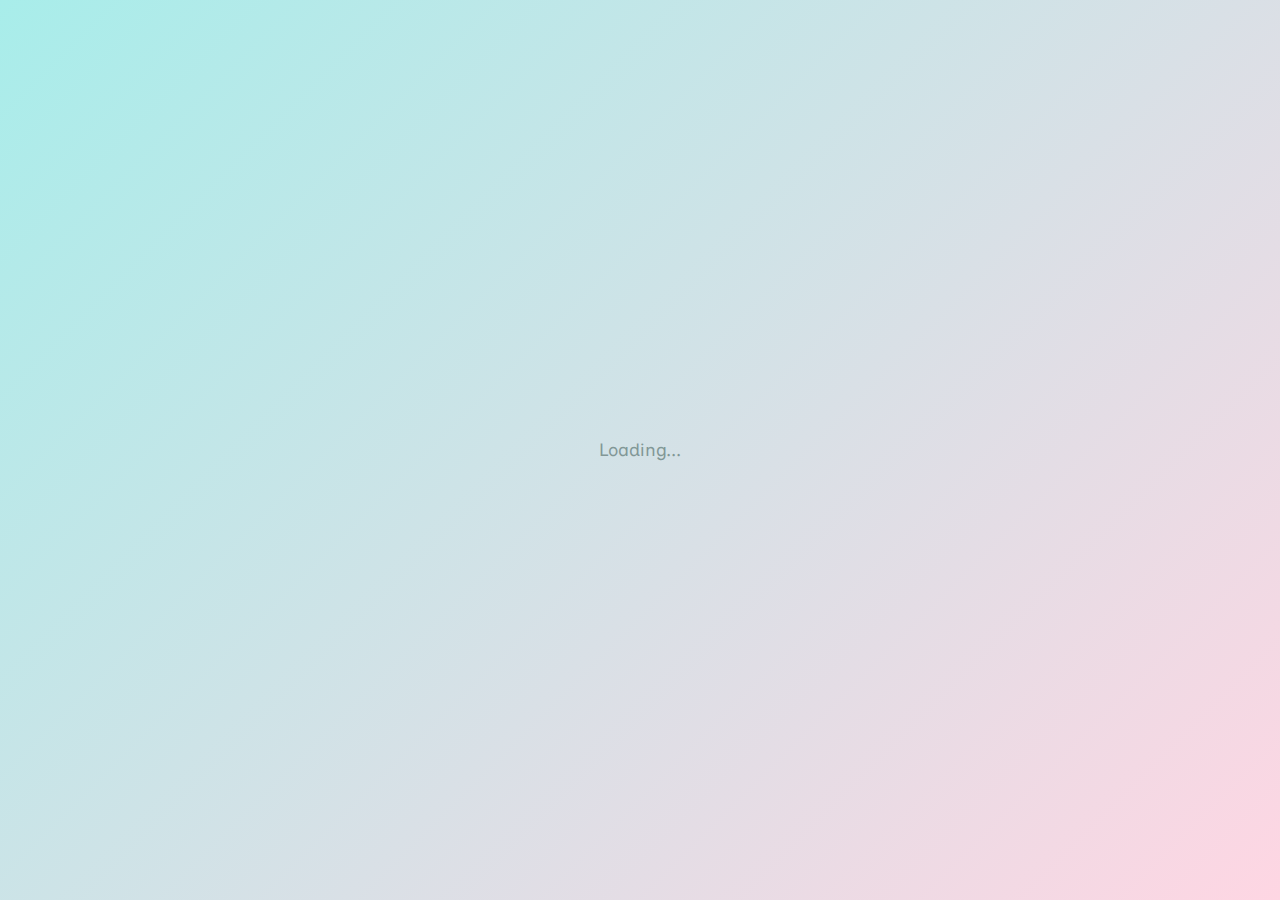
<file: oxidized/frontend/index.html>
<!DOCTYPE html>
<html lang="en">
<head>
    <meta charset="UTF-8">
    <meta name="viewport" content="width=device-width, initial-scale=1.0">
    <title>Aeromessage</title>
    <link rel="stylesheet" href="reset.css">
    <link rel="stylesheet" href="aqua.css">
    <link rel="stylesheet" href="layout.css">
    <style>
        .loading {
            display: flex;
            align-items: center;
            justify-content: center;
            height: 100vh;
            font-size: 18px;
            color: var(--c-gray);
        }
    </style>
</head>
<body>
    <div id="app" class="loading">Loading...</div>

    <script>
        const { invoke } = window.__TAURI__.core;

        let conversations = [];
        let appState = { drafts: {}, committed: {}, later: [], ignored: [] };
        let appVersion = 'v0.1.0';
        let privacyMode = false;
        
        // Load version from file
        fetch('version.txt')
            .then(r => r.text())
            .then(v => { appVersion = 'v' + v.trim(); })
            .catch(() => {});

        async function init() {
            try {
                // Load contacts first (async, non-blocking for UI)
                invoke('load_contacts').then(count => {
                    console.log('Loaded contacts:', count);
                    // Re-fetch conversations with resolved names
                    invoke('get_conversations').then(convs => {
                        conversations = convs;
                        render();
                        layoutMasonry();
                    });
                }).catch(err => {
                    console.warn('Failed to load contacts:', err);
                });

                console.log('Invoking get_conversations...');
                conversations = await invoke('get_conversations');
                console.log('Got conversations:', conversations.length);
                appState = await invoke('get_state');
                console.log('Got state:', appState);
                render();
                // Run layout after render, and again after a short delay for images
                layoutMasonry();
                setTimeout(layoutMasonry, 100);
            } catch (e) {
                console.error('Init error:', e);
                const isPermissionError = e.toString().includes('Permission denied');
                if (isPermissionError) {
                    document.getElementById('app').innerHTML = `
                        <div class="onboarding">
                            <div class="onboarding-card">
                                <img src="icon.png" alt="Aeromessage" class="onboarding-icon">
                                <h1>Welcome to Aeromessage</h1>
                                <p class="onboarding-subtitle">Batch-reply to iMessages, beautifully.</p>
                                
                                <div class="onboarding-step">
                                    <div class="step-number">1</div>
                                    <div class="step-content">
                                        <h3>Grant Full Disk Access</h3>
                                        <p>Aeromessage needs permission to read your message history.</p>
                                    </div>
                                </div>
                                
                                <button onclick="openFullDiskAccess()" class="onboarding-btn">Open System Settings</button>
                                
                                <div class="onboarding-instructions">
                                    <p>In System Settings:</p>
                                    <ol>
                                        <li>Click <strong>Full Disk Access</strong></li>
                                        <li>Click the <strong>+</strong> button</li>
                                        <li>Find and add <strong>Aeromessage</strong></li>
                                        <li>Restart this app</li>
                                    </ol>
                                </div>
                            </div>
                        </div>
                    `;
                } else {
                    document.getElementById('app').innerHTML = `
                        <div class="empty-state">
                            <h2>Error</h2>
                            <p>${e}</p>
                        </div>
                    `;
                }
            }
        }

        function render() {
            const laterSet = new Set(appState.later);
            const ignoredSet = new Set(appState.ignored);
            const total = conversations.length;
            const remaining = conversations.filter(c => !laterSet.has(c.chat_id)).length;
            const readyCount = Object.keys(appState.committed).length;
            const gridCols = Math.ceil(Math.sqrt(total)) || 1;

            document.getElementById('app').innerHTML = `
                <div class="container">
                    <div class="left-panel">
                        <div class="app-header">
                            <div class="app-logo">
                                <img src="icon.png" alt="Aeromessage" class="app-icon">
                                <div class="app-titles">
                                    <span class="app-name">Aeromessage</span>
                                    <span class="app-tagline">Inbox Crusher</span>
                                </div>
                            </div>
                        </div>

                        <div class="grid-container">
                            <div class="grid" id="grid">
                                ${conversations.map(conv => {
                                    let cls = 'empty';
                                    if (ignoredSet.has(conv.chat_identifier)) cls = 'ignored';
                                    else if (laterSet.has(conv.chat_id)) cls = 'later';
                                    else if (appState.committed[conv.chat_id]) cls = 'committed';
                                    else if (appState.drafts[conv.chat_id]) cls = 'draft';
                                    return `<a class="grid-cell ${cls}" href="#conv-${conv.chat_id}" title="${escapeHtml(conv.resolved_name || conv.display_name || conv.chat_identifier)}"></a>`;
                                }).join('')}
                            </div>
                        </div>

                        <div class="progress-section">
                            <div class="progress-bar-container">
                                <div class="progress-bar" style="width: ${remaining > 0 ? (readyCount / remaining * 100) : 100}%"></div>
                            </div>
                            <div class="progress-text">${readyCount}/${remaining} ready</div>
                        </div>

                        <div class="actions">
                            <button class="btn btn-primary" onclick="sendAll()">Send All</button>
                            <button class="btn btn-secondary" onclick="refresh()">↻</button>
                        </div>

                        <div class="keyboard-hints">
                            <div><kbd>Tab</kbd> Next</div>
                            <div><kbd>Enter</kbd> Commit</div>
                            <div><kbd>⌘</kbd><kbd>Enter</kbd> Send all</div>
                            <div class="version">${appVersion} <span class="privacy-toggle ${privacyMode ? 'active' : ''}" onclick="togglePrivacy()" title="Privacy mode">&#128065;</span></div>
                        </div>
                    </div>

                    <div class="right-panel" id="message-stream-container">
                        ${conversations.length ? `
                            <div class="message-stream" id="message-stream">
                                ${conversations.map(conv => renderConversation(conv, laterSet, ignoredSet)).join('')}
                            </div>
                        ` : `
                            <div class="empty-state">
                                <h2>Inbox Zero!</h2>
                                <p>No unread messages. Nice work!</p>
                            </div>
                        `}
                    </div>
                </div>
            `;

            // Re-run layout after render
            layoutMasonry();
            setTimeout(layoutMasonry, 100);
            
            // Setup parallax scroll
            setupParallax();
            
            // Load images asynchronously
            loadImages();
        }

        // 2-column masonry layout
        function layoutMasonry() {
            const container = document.getElementById('message-stream');
            if (!container) return;

            const cards = Array.from(container.querySelectorAll('.conversation'));
            if (cards.length === 0) return;

            const gap = 10;
            const containerWidth = container.clientWidth;
            if (containerWidth === 0) return; // Not ready yet
            
            const columnWidth = Math.floor((containerWidth - gap) / 2);
            const columnHeights = [0, 0];

            cards.forEach(card => {
                // Find shortest column
                const col = columnHeights[0] <= columnHeights[1] ? 0 : 1;
                const x = col * (columnWidth + gap);
                const y = columnHeights[col];

                card.style.position = 'absolute';
                card.style.left = x + 'px';
                card.style.top = y + 'px';
                card.style.width = columnWidth + 'px';

                columnHeights[col] += card.offsetHeight + gap;
            });

            // Set container height
            container.style.height = Math.max(...columnHeights) + 'px';
        }

        function renderConversation(conv, laterSet, ignoredSet) {
            const isLater = laterSet.has(conv.chat_id);
            const isIgnored = ignoredSet.has(conv.chat_identifier);
            const state = appState.committed[conv.chat_id] ? 'committed' : (appState.drafts[conv.chat_id] ? 'draft' : '');
            const text = appState.committed[conv.chat_id] || appState.drafts[conv.chat_id] || '';
            const name = conv.display_name || conv.resolved_name || conv.chat_identifier;

            if (isIgnored) {
                // Collapsed view for ignored conversations
                return `
                    <div class="conversation ignored" id="conv-${conv.chat_id}">
                        <div class="conversation-collapsed">
                            <div class="conversation-title">
                                <span class="conversation-name">${escapeHtml(name)}</span>
                                ${conv.style === 43 ? '<span class="group-badge">Group</span>' : ''}
                                <span class="unread-badge">${conv.unread_count}</span>
                            </div>
                            <div class="conversation-actions">
                                <a class="btn-open" href="${conv.style === 43 ? `imessage://?groupID=${conv.chat_identifier}` : `imessage://${conv.chat_identifier}`}">Open ↗</a>
                                <button class="btn-read" onclick="markRead('${conv.chat_identifier}', ${conv.chat_id})">Read</button>
                                <button class="btn-later" onclick="toggleLater(${conv.chat_id}, '${conv.chat_identifier}')">Later</button>
                                <button class="btn-ignore active" onclick="toggleIgnore('${conv.chat_identifier}', ${conv.chat_id})">Ignore</button>
                            </div>
                        </div>
                    </div>
                `;
            }

            return `
                <div class="conversation ${isLater ? 'later' : ''}" id="conv-${conv.chat_id}">
                    <div class="conversation-header">
                        <div class="conversation-title">
                            <span class="conversation-name">${escapeHtml(name)}</span>
                            ${conv.style === 43 ? '<span class="group-badge">Group</span>' : ''}
                        </div>
                        <div class="conversation-meta">
                            <span class="unread-badge">${conv.unread_count}</span>
                            <a class="btn-open" href="${conv.style === 43 ? `imessage://?groupID=${conv.chat_identifier}` : `imessage://${conv.chat_identifier}`}">Open ↗</a>
                        </div>
                    </div>

                    <div class="messages">
                        ${conv.messages.slice(-6).map(msg => renderMessage(msg, conv.style === 43)).join('')}
                    </div>

                    <div class="reply-section">
                        <div class="reply-box ${state}">
                            ${state ? `<span class="state-badge ${state}">${state}</span>` : ''}
                            <textarea class="reply-input"
                                      data-chat-id="${conv.chat_id}"
                                      placeholder="Type a reply..."
                                      ${isLater ? 'disabled' : ''}
                                      oninput="handleInput(this)"
                                      onkeydown="handleKeydown(event, this)">${escapeHtml(text)}</textarea>
                        </div>
                        <button class="btn-read" onclick="markRead('${conv.chat_identifier}', ${conv.chat_id})">Read</button>
                        <button class="btn-later ${isLater ? 'active' : ''}" onclick="toggleLater(${conv.chat_id}, '${conv.chat_identifier}')">Later</button>
                        <button class="btn-ignore" onclick="toggleIgnore('${conv.chat_identifier}', ${conv.chat_id})">Ignore</button>
                    </div>
                </div>
            `;
        }

        function renderMessage(msg, isGroup) {
            const hasImages = msg.attachments.some(a => a.mime_type.startsWith('image/'));
            const displayText = msg.text.replace(/\ufffc/g, '').trim();
            const isImageOnly = hasImages && !displayText;

            return `
                <div class="message ${msg.is_from_me ? 'from-me' : 'from-them'} ${isImageOnly ? 'image-only' : ''}">
                    ${isGroup && !msg.is_from_me && msg.sender ? `<div class="message-sender">${escapeHtml(msg.sender)}</div>` : ''}
                    ${displayText ? linkify(displayText) : ''}
                    ${hasImages ? `
                        <div class="message-images">
                            ${msg.attachments.filter(a => a.mime_type.startsWith('image/')).map(a => {
                                const path = a.filename.startsWith('~/Library/Messages/Attachments/') 
                                    ? a.filename.slice('~/Library/Messages/Attachments/'.length)
                                    : '';
                                return path ? `<img data-attachment-path="${escapeHtml(path)}" alt="${escapeHtml(a.transfer_name)}" loading="lazy">` : '';
                            }).join('')}
                        </div>
                    ` : ''}
                    ${msg.reactions.length ? `<span class="reactions">${[...new Set(msg.reactions.map(r => r.emoji))].join('')}</span>` : ''}
                </div>
            `;
        }

        async function loadImages() {
            const images = document.querySelectorAll('img[data-attachment-path]');
            for (const img of images) {
                const path = img.dataset.attachmentPath;
                if (!path || img.src) continue;
                try {
                    const data = await invoke('get_attachment', { path });
                    const blob = new Blob([new Uint8Array(data)], { type: 'image/jpeg' });
                    img.src = URL.createObjectURL(blob);
                    img.onload = () => layoutMasonry();
                } catch (e) {
                    console.warn('Failed to load image:', path, e);
                    img.style.display = 'none';
                }
            }
        }

        function escapeHtml(str) {
            if (!str) return '';
            return str.replace(/&/g, '&amp;').replace(/</g, '&lt;').replace(/>/g, '&gt;').replace(/"/g, '&quot;');
        }

        function linkify(text) {
            const urlPattern = /(https?:\/\/[^\s<>"']+)/g;
            return escapeHtml(text).replace(urlPattern, (url) => {
                // Trim long URLs for display
                let display = url;
                try {
                    const parsed = new URL(url);
                    display = parsed.hostname + (parsed.pathname.length > 20 ? parsed.pathname.slice(0, 20) + '...' : parsed.pathname);
                } catch (e) {
                    if (url.length > 40) display = url.slice(0, 40) + '...';
                }
                return `<a href="${url}" target="_blank" onclick="openExternal(event, '${url}')">${display}</a>`;
            });
        }

        async function openExternal(event, url) {
            event.preventDefault();
            try {
                // Use Rust command to open URL
                await invoke('open_url', { url });
            } catch (e) {
                console.error('Failed to open URL:', e);
                // Fallback: try opening in webview
                window.open(url, '_blank');
            }
        }

        async function handleInput(textarea) {
            const chatId = parseInt(textarea.dataset.chatId);
            const text = textarea.value.trim();

            // Only grow if content overflows, reset to 1 line if empty
            const oldHeight = textarea.offsetHeight;
            if (!text) {
                textarea.style.height = '';
            } else {
                textarea.style.height = 'auto';
                const newHeight = Math.min(textarea.scrollHeight, 100);
                // Only grow, don't shrink below single line (27px from CSS)
                if (newHeight > 27) {
                    textarea.style.height = newHeight + 'px';
                } else {
                    textarea.style.height = '';
                }
            }
            
            // Re-layout if height changed
            if (textarea.offsetHeight !== oldHeight) {
                layoutMasonry();
            }

            delete appState.committed[chatId];
            if (text) appState.drafts[chatId] = text;
            else delete appState.drafts[chatId];

            updateInputState(textarea, text ? 'draft' : '');
            await invoke('save_draft', { chatId, text });
        }

        async function handleKeydown(event, textarea) {
            const chatId = parseInt(textarea.dataset.chatId);

            if (event.key === 'Enter' && !event.shiftKey && !event.metaKey) {
                event.preventDefault();
                const text = textarea.value.trim();
                if (text) {
                    appState.committed[chatId] = text;
                    delete appState.drafts[chatId];
                    updateInputState(textarea, 'committed');
                    await invoke('commit_message', { chatId, text });
                }
            }

            if (event.key === 'Enter' && event.metaKey) {
                event.preventDefault();
                await sendAll();
            }

            if (event.key === 'Tab') {
                event.preventDefault();
                focusNextInput(chatId, event.shiftKey);
            }
        }

        function focusNextInput(currentChatId, reverse = false) {
            const inputs = Array.from(document.querySelectorAll('.reply-input:not([disabled])'));
            const currentIdx = inputs.findIndex(el => parseInt(el.dataset.chatId) === currentChatId);
            if (currentIdx === -1) return;

            const nextIdx = reverse 
                ? (currentIdx - 1 + inputs.length) % inputs.length
                : (currentIdx + 1) % inputs.length;
            
            const nextInput = inputs[nextIdx];
            if (nextInput) {
                const convId = nextInput.dataset.chatId;
                location.hash = `conv-${convId}`;
                setTimeout(() => nextInput.focus(), 50);
            }
        }

        function updateInputState(textarea, state) {
            const box = textarea.parentElement;
            box.classList.remove('draft', 'committed');
            if (state) box.classList.add(state);

            let badge = box.querySelector('.state-badge');
            if (state) {
                if (!badge) {
                    badge = document.createElement('span');
                    badge.className = 'state-badge';
                    box.insertBefore(badge, textarea);
                }
                badge.className = `state-badge ${state}`;
                badge.textContent = state;
            } else if (badge) {
                badge.remove();
            }

            updateGrid();
            updateProgress();
        }

        function updateGrid() {
            const laterSet = new Set(appState.later);
            const ignoredSet = new Set(appState.ignored);
            
            conversations.forEach(conv => {
                const cell = document.querySelector(`.grid-cell[href="#conv-${conv.chat_id}"]`);
                if (!cell) return;
                
                cell.classList.remove('empty', 'draft', 'committed', 'later', 'ignored');
                if (ignoredSet.has(conv.chat_identifier)) cell.classList.add('ignored');
                else if (laterSet.has(conv.chat_id)) cell.classList.add('later');
                else if (appState.committed[conv.chat_id]) cell.classList.add('committed');
                else if (appState.drafts[conv.chat_id]) cell.classList.add('draft');
                else cell.classList.add('empty');
            });
        }

        function updateProgress() {
            const laterSet = new Set(appState.later);
            const remaining = conversations.filter(c => !laterSet.has(c.chat_id)).length;
            const readyCount = Object.keys(appState.committed).length;
            const pct = remaining > 0 ? (readyCount / remaining * 100) : 100;
            
            const bar = document.querySelector('.progress-bar');
            const text = document.querySelector('.progress-text');
            if (bar) bar.style.width = pct + '%';
            if (text) text.textContent = `${readyCount}/${remaining} ready`;
        }

        async function toggleLater(chatId, chatIdentifier) {
            // If ignored, un-ignore first
            if (appState.ignored.includes(chatIdentifier)) {
                await invoke('toggle_ignore', { chatIdentifier });
                appState.ignored = appState.ignored.filter(id => id !== chatIdentifier);
            }
            
            const isLater = await invoke('toggle_later', { chatId });
            if (isLater) {
                appState.later.push(chatId);
                delete appState.drafts[chatId];
                delete appState.committed[chatId];
            } else {
                appState.later = appState.later.filter(id => id !== chatId);
            }
            
            // Update just this conversation card instead of full re-render
            const conv = conversations.find(c => c.chat_id === chatId);
            if (conv) {
                const laterSet = new Set(appState.later);
                const ignoredSet = new Set(appState.ignored);
                const oldCard = document.getElementById(`conv-${chatId}`);
                if (oldCard) {
                    const newHtml = renderConversation(conv, laterSet, ignoredSet);
                    oldCard.outerHTML = newHtml;
                    layoutMasonry();
                }
            }
            updateGrid();
            updateProgress();
        }

        async function toggleIgnore(chatIdentifier, chatId) {
            // If later, un-later first
            if (appState.later.includes(chatId)) {
                await invoke('toggle_later', { chatId });
                appState.later = appState.later.filter(id => id !== chatId);
            }
            
            const isIgnored = await invoke('toggle_ignore', { chatIdentifier });
            if (isIgnored) {
                appState.ignored.push(chatIdentifier);
                delete appState.drafts[chatId];
                delete appState.committed[chatId];
            } else {
                appState.ignored = appState.ignored.filter(id => id !== chatIdentifier);
            }
            
            // Update just this conversation card instead of full re-render
            const conv = conversations.find(c => c.chat_id === chatId);
            if (conv) {
                const laterSet = new Set(appState.later);
                const ignoredSet = new Set(appState.ignored);
                const oldCard = document.getElementById(`conv-${chatId}`);
                if (oldCard) {
                    const newHtml = renderConversation(conv, laterSet, ignoredSet);
                    oldCard.outerHTML = newHtml;
                    layoutMasonry();
                }
            }
            updateGrid();
            updateProgress();
        }

        async function markRead(chatIdentifier, chatId) {
            try {
                await invoke('mark_read', { chatIdentifier });
                // Remove from local state
                delete appState.drafts[chatId];
                delete appState.committed[chatId];
                appState.later = appState.later.filter(id => id !== chatId);
                appState.ignored = appState.ignored.filter(id => id !== chatIdentifier);
                // Remove conversation from list
                conversations = conversations.filter(c => c.chat_id !== chatId);
                render();
                layoutMasonry();
            } catch (e) {
                console.error('Failed to mark as read:', e);
            }
        }

        async function sendAll() {
            const results = await invoke('send_all');
            if (results.length > 0) {
                const success = results.filter(r => r.success).length;
                alert(`Sent ${success}/${results.length} messages`);
            }
            await refresh();
        }

        async function refresh() {
            await init();
        }

        document.addEventListener('keydown', (e) => {
            if (e.key === 'Enter' && e.metaKey) {
                e.preventDefault();
                sendAll();
            }
        });

        // Re-layout on resize
        window.addEventListener('resize', layoutMasonry);

        // Parallax background effect
        function setupParallax() {
            const container = document.getElementById('message-stream-container');
            if (!container) return;
            container.addEventListener('scroll', () => {
                const maxScroll = container.scrollHeight - container.clientHeight;
                if (maxScroll > 0) {
                    const scrollPercent = container.scrollTop / maxScroll;
                    const offset = scrollPercent * 10; // 10vh of movement
                    document.documentElement.style.setProperty('--parallax-offset', `-${offset}vh`);
                }
            });
        }

        async function openFullDiskAccess() {
            await invoke('open_full_disk_access');
        }

        function togglePrivacy() {
            privacyMode = !privacyMode;
            document.body.classList.toggle('privacy-mode', privacyMode);
            // Update toggle button state
            const toggle = document.querySelector('.privacy-toggle');
            if (toggle) toggle.classList.toggle('active', privacyMode);
        }

        init();
    </script>
</body>
</html>
</file>
<file: oxidized/frontend/aqua.css>
/*
 * Aqua.css - Frutiger Aero Classless Stylesheet
 * A minimal, classless CSS library inspired by the 2004-2013 aesthetic
 */

/* === Fonts === */
@font-face {
    font-family: 'Inclusive Sans';
    font-style: normal;
    font-weight: 400;
    font-display: swap;
    src: url('fonts/InclusiveSans-Regular.ttf') format('truetype');
}

@font-face {
    font-family: 'Inclusive Sans';
    font-style: normal;
    font-weight: 700;
    font-display: swap;
    src: url('fonts/InclusiveSans-Bold.ttf') format('truetype');
}

@font-face {
    font-family: 'Inclusive Sans';
    font-style: italic;
    font-weight: 400;
    font-display: swap;
    src: url('fonts/InclusiveSans-Italic.ttf') format('truetype');
}

@font-face {
    font-family: 'Inclusive Sans';
    font-style: italic;
    font-weight: 700;
    font-display: swap;
    src: url('fonts/InclusiveSans-BoldItalic.ttf') format('truetype');
}

@font-face {
    font-family: 'Hedvig Letters Serif';
    font-style: normal;
    font-weight: 400;
    font-display: swap;
    src: url('fonts/HedvigLettersSerif.ttf') format('truetype');
}

@font-face {
    font-family: 'Flow Rounded';
    font-style: normal;
    font-weight: 400;
    font-display: swap;
    src: url('fonts/FlowRounded-Regular.ttf') format('truetype');
}

:root {
    /* === Font Families === */
    --font-sans: 'Inclusive Sans', -apple-system, BlinkMacSystemFont, "Segoe UI", Roboto, sans-serif;
    --font-serif: 'Hedvig Letters Serif', Georgia, serif;

    /* === Type Scale (Sans) === */
    --text-xs: 10px;
    --text-sm: 11px;
    --text-base: 13px;
    --text-md: 14px;

    /* === Type Scale (Serif) - slightly larger for optical balance === */
    --text-serif-sm: 12px;
    --text-serif-base: 14px;
    --text-serif-md: 16px;
    --text-serif-lg: 20px;
    --text-serif-xl: 28px;

    /* === Primitives === */
    
    /* Neutrals */
    --c-white: #ffffff;
    --c-offwhite: #f5f5f5;
    --c-silver: #c7cfcc;
    --c-gray: #819796;
    --c-gray-warm: #577277;
    --c-dark: #172038;
    --c-navy: #253a5e;

    /* Blues */
    --c-blue: #4f8fba;
    --c-blue-light: #73bed3;
    --c-blue-dark: #3c5e8b;
    --c-blue-bright: #29adff;

    /* Traffic lights */
    --c-green: #00d74e;
    --c-green-light: #0ced6a;
    --c-green-dark: #008f17;
    --c-amber: #ffbd2c;
    --c-amber-light: #ffcf45;
    --c-amber-dark: #d37800;
    --c-red: #ff5a5b;
    --c-red-light: #ff8680;
    --c-red-dark: #c62a34;

    /* Atmosphere */
    --c-cyan: #a8edea;
    --c-cyan-light: #d7f0ef;
    --c-cyan-dark: #39dcd5;
    --c-pink: #fed6e3;
    --c-pink-light: #f9eff2;
    --c-pink-dark: #f07da2;

    /* Button grays */
    --c-btn-light: #e8e8e8;
    --c-btn-mid: #e0e0e0;
    --c-btn-dark: #d8d8d8;

    /* Derived button colors */
    --c-btn-blue: #007df7;
    --c-btn-blue-hover: #2195fe;
    --c-btn-edge: #012658;
    --c-btn-active: #11315f;
    --c-white-ice: #effdfc;
    --c-glow-cyan: #77e2dc;
    --c-ocean: #0096af;
    --c-caustic: #94e5e0;

    /* === Alpha Scale === */
    
    /* White alphas */
    --alpha-white-95: rgba(255, 255, 255, 0.95);
    --alpha-white-90: rgba(255, 255, 255, 0.90);
    --alpha-white-75: rgba(255, 255, 255, 0.75);
    --alpha-white-50: rgba(255, 255, 255, 0.50);
    --alpha-white-25: rgba(255, 255, 255, 0.25);
    --alpha-white-20: rgba(255, 255, 255, 0.20);
    --alpha-white-10: rgba(255, 255, 255, 0.10);

    /* Black alphas */
    --alpha-black-50: rgba(0, 0, 0, 0.50);
    --alpha-black-25: rgba(0, 0, 0, 0.25);
    --alpha-black-10: rgba(0, 0, 0, 0.10);
    --alpha-black-05: rgba(0, 0, 0, 0.05);

    /* Colored alphas */
    --alpha-blue-10: rgba(79, 143, 186, 0.10);
    --alpha-red-10: rgba(255, 90, 91, 0.10);
    --alpha-btn-blue-60: rgba(0, 125, 247, 0.6);
    --alpha-btn-blue-25: rgba(0, 125, 247, 0.25);
    --alpha-glow-50: rgba(119, 226, 220, 0.5);
    --alpha-glow-15: rgba(119, 226, 220, 0.15);
    --alpha-ocean-20: rgba(0, 150, 175, 0.2);
    --alpha-caustic-50: rgba(148, 229, 224, 0.5);
    --alpha-dark-70: rgba(23, 32, 56, 0.7);
    --alpha-navy-40: rgba(37, 58, 94, 0.4);
    --alpha-navy-25: rgba(37, 58, 94, 0.25);

    /* === Gradients === */
    --grad-bg: linear-gradient(135deg, var(--c-cyan) 0%, var(--c-pink) 100%);
    --grad-header: linear-gradient(to bottom, var(--c-white), var(--c-offwhite));
    --grad-shine: radial-gradient(75% 50% at 50% 0%, var(--c-white-ice), transparent);
    --grad-glow: radial-gradient(75% 35% at 50% 80%, var(--c-glow-cyan), transparent);
    --grad-caustic:
        linear-gradient(to bottom, rgba(0, 0, 20, 0.5) 0%, transparent 50%),
        radial-gradient(70% 70% at 50% 110%, var(--c-ocean) 10%, transparent 60%),
        radial-gradient(40% 30% at 50% 95%, var(--c-caustic) 0%, transparent 50%);

    /* === Shadows === */
    --shadow-panel: 0 4px 20px var(--alpha-black-10);
    --shadow-card: 0 2px 8px var(--alpha-black-05);
    --shadow-input-inset:
        inset 0 2px 4px var(--alpha-black-10),
        inset 0 1px 2px var(--alpha-black-05),
        inset 0 -2px 3px var(--alpha-white-75),
        0 1px 2px var(--c-white);
    --shadow-input-focus:
        inset 0 2px 4px var(--alpha-black-10),
        inset 0 1px 2px var(--alpha-black-05),
        inset 0 -2px 3px var(--alpha-white-75),
        0 1px 2px var(--c-white),
        0 0 0 3px var(--alpha-btn-blue-25);

    /* === Layout === */
    --radius: 10px;
    --radius-pill: 50px;
    --gap: 8px;
}

*, *::before, *::after {
    box-sizing: border-box;
}

/* === Body === */
body {
    font: 400 var(--text-base)/1.6 var(--font-sans);
    color: var(--c-dark);
    background: var(--grad-bg);
    min-height: 100vh;
}

/* === Typography === */
h1, h2, h3, h4, h5, h6 {
    font-weight: 600;
    line-height: 1.3;
    color: var(--c-dark);
    margin-bottom: 0.5em;
}

h1 { font-size: 2rem; }
h2 { font-size: 1.5rem; }
h3 { font-size: 1.25rem; }
h4 { font-size: 1.1rem; }
h5 { font-size: 1rem; }
h6 { font-size: 0.9rem; color: var(--c-gray-warm); }

p {
    margin-bottom: 1em;
    color: var(--c-dark);
}

small {
    font-size: 0.85em;
    color: var(--c-gray-warm);
}

strong, b {
    font-weight: 600;
}

em, i {
    font-style: italic;
}

/* === Links === */
a {
    color: var(--c-blue);
    text-decoration: underline;
    text-decoration-color: var(--alpha-blue-10);
    text-underline-offset: 2px;
    transition: color 0.15s ease-out, text-decoration-color 0.15s ease-out;
}

a:hover {
    color: var(--c-blue-dark);
    text-decoration-color: var(--c-blue);
}

a:active {
    color: var(--c-navy);
}

/* === Code === */
code, kbd, samp {
    font-family: Menlo, Consolas, "Liberation Mono", monospace;
    font-size: 0.9em;
    background: var(--alpha-white-75);
    padding: 0.15em 0.4em;
    border-radius: 4px;
    border: 1px solid var(--alpha-black-05);
}

pre {
    font-family: Menlo, Consolas, "Liberation Mono", monospace;
    font-size: 0.9em;
    background: var(--alpha-white-75);
    padding: 1em;
    border-radius: var(--radius);
    border: 1px solid var(--alpha-black-05);
    overflow-x: auto;
    margin-bottom: 1em;
}

pre code {
    background: none;
    padding: 0;
    border: none;
    border-radius: 0;
}

kbd {
    background: var(--c-btn-mid);
    border-bottom: 2px solid var(--c-btn-dark);
    box-shadow: 0 1px 2px var(--alpha-black-10);
}

/* === Blockquote === */
blockquote {
    border-left: 4px solid var(--c-blue-light);
    padding-left: 1em;
    margin: 1em 0;
    color: var(--c-gray-warm);
    font-style: italic;
}

/* === Lists === */
ul, ol {
    margin: 1em 0;
    padding-left: 1.5em;
}

ul { list-style-type: disc; }
ol { list-style-type: decimal; }

li {
    margin-bottom: 0.5em;
}

li::marker {
    color: var(--c-blue);
}

/* === Horizontal Rule === */
hr {
    border: none;
    height: 1px;
    background: linear-gradient(90deg, transparent, var(--alpha-black-10), transparent);
    margin: 2em 0;
}

/* === Forms === */
form {
    display: flex;
    flex-direction: column;
    gap: var(--gap);
}

label {
    font-weight: 500;
    font-size: 0.9rem;
    color: var(--c-gray-warm);
    margin-bottom: 0.25em;
}

input[type="text"],
input[type="email"],
input[type="password"],
input[type="search"],
input[type="url"],
input[type="tel"],
input[type="number"],
input[type="date"],
input[type="time"],
input[type="datetime-local"],
select,
textarea {
    font: inherit;
    font-weight: 500;
    font-size: 0.9rem;
    padding: 10px 16px;
    border: 2px solid var(--c-btn-mid);
    border-radius: var(--radius-pill);
    background:
        repeating-linear-gradient(0deg, rgba(0,0,0,0.02) 0px, transparent 1px, transparent 2px),
        var(--c-btn-mid);
    box-shadow: var(--shadow-input-inset);
    color: var(--c-dark);
    text-shadow: 0 1px 1px var(--c-white);
    outline: none;
    transition: background 0.15s ease-out, box-shadow 0.15s ease-out, border-color 0.15s ease-out;
}

textarea {
    border-radius: var(--radius);
    resize: vertical;
    min-height: 100px;
}

select {
    cursor: pointer;
    appearance: none;
    background-image: url("data:image/svg+xml,%3Csvg xmlns='http://www.w3.org/2000/svg' width='12' height='12' viewBox='0 0 12 12'%3E%3Cpath fill='%23577277' d='M6 8L2 4h8z'/%3E%3C/svg%3E");
    background-repeat: no-repeat;
    background-position: right 12px center;
    padding-right: 36px;
}

input::placeholder,
textarea::placeholder {
    color: var(--c-gray);
    text-shadow: 0 1px 1px var(--c-white);
}

input:focus,
textarea:focus,
select:focus {
    background-color: var(--c-offwhite);
    box-shadow: var(--shadow-input-focus);
    border-color: var(--c-blue-light);
}

input:disabled,
textarea:disabled,
select:disabled {
    opacity: 0.5;
    cursor: not-allowed;
}

/* === Buttons === */
button,
input[type="submit"],
input[type="reset"],
input[type="button"] {
    position: relative;
    font: inherit;
    font-weight: 600;
    font-size: 0.9rem;
    color: var(--c-white);
    cursor: pointer;
    padding: 10px 20px;
    border-radius: var(--radius-pill);
    border: 1px solid var(--c-btn-blue);
    border-bottom: 3px solid var(--c-btn-edge);
    background-color: var(--c-btn-blue);
    background-image: var(--grad-shine), var(--grad-glow);
    box-shadow:
        inset 0 -2px 4px 1px var(--alpha-btn-blue-60),
        inset 0 -4px 4px 1px var(--c-glow-cyan),
        inset 0 0 2px 1px var(--alpha-white-20),
        0 2px 1px 0 rgba(0, 125, 247, 0.5);
    text-shadow: 0 2px 3px var(--c-btn-edge);
    transition:
        border-color 0.12s ease-out,
        border-bottom-width 0.08s ease-out,
        transform 0.08s ease-out,
        background-color 0.12s ease-out,
        background-image 0.15s ease-out,
        box-shadow 0.2s ease-out;
}

button::before,
input[type="submit"]::before,
input[type="reset"]::before,
input[type="button"]::before {
    content: "";
    position: absolute;
    top: 2px;
    left: 12px;
    right: 12px;
    height: 40%;
    background: linear-gradient(to bottom, var(--c-white-ice), transparent);
    opacity: 0.75;
    pointer-events: none;
    border-radius: var(--radius-pill);
    transition: opacity 0.15s ease-out;
}

button::after,
input[type="submit"]::after,
input[type="reset"]::after,
input[type="button"]::after {
    content: "";
    position: absolute;
    inset: 0;
    z-index: -1;
    background: var(--alpha-btn-blue-25);
    filter: blur(8px);
    transform: translateY(10px);
    border-radius: var(--radius-pill);
    transition: transform 0.2s ease-out, filter 0.2s ease-out, background 0.25s ease-out;
}

button:hover,
input[type="submit"]:hover,
input[type="reset"]:hover,
input[type="button"]:hover {
    background-color: var(--c-btn-blue-hover);
    box-shadow:
        inset 0 -2px 6px 2px var(--alpha-btn-blue-60),
        inset 0 -6px 8px 2px var(--c-glow-cyan),
        inset 0 0 4px 1px var(--alpha-white-50),
        0 0 24px var(--alpha-glow-50),
        0 6px 20px var(--alpha-navy-25);
}

button:hover::before { opacity: 1; }
button:hover::after { transform: translateY(14px); filter: blur(12px); }

button:active,
input[type="submit"]:active,
input[type="reset"]:active,
input[type="button"]:active {
    border-bottom-width: 2px;
    transform: translateY(1px);
    border-color: var(--c-btn-active);
    background-color: var(--c-btn-active);
    background-image: var(--grad-caustic);
    box-shadow:
        inset 0 6px 15px var(--alpha-dark-70),
        inset 0 -2px 4px var(--alpha-caustic-50),
        inset 0 0 10px var(--alpha-navy-40),
        0 0 8px var(--alpha-glow-15);
}

button:active::before { opacity: 0.3; }
button:active::after { transform: translateY(4px); filter: blur(6px); background: var(--alpha-ocean-20); }

button:disabled,
input[type="submit"]:disabled,
input[type="reset"]:disabled,
input[type="button"]:disabled {
    opacity: 0.5;
    cursor: not-allowed;
    transform: none;
}

/* === Tables === */
table {
    width: 100%;
    border-collapse: collapse;
    margin: 1em 0;
    background: var(--alpha-white-75);
    border-radius: var(--radius);
    overflow: hidden;
    box-shadow: var(--shadow-card);
}

thead {
    background: var(--grad-header);
}

th {
    font-weight: 600;
    text-align: left;
    padding: 12px 16px;
    border-bottom: 1px solid var(--alpha-black-10);
    color: var(--c-dark);
}

td {
    padding: 10px 16px;
    border-bottom: 1px solid var(--alpha-black-05);
}

tr:last-child td {
    border-bottom: none;
}

tr:hover td {
    background: var(--alpha-white-50);
}

/* === Details/Summary === */
details {
    background: var(--alpha-white-75);
    border-radius: var(--radius);
    padding: 0;
    margin: 1em 0;
    box-shadow: var(--shadow-card);
    overflow: hidden;
}

summary {
    font-weight: 600;
    padding: 12px 16px;
    cursor: pointer;
    background: var(--grad-header);
    user-select: none;
    list-style: none;
}

summary::-webkit-details-marker {
    display: none;
}

summary::before {
    content: "▶";
    display: inline-block;
    margin-right: 8px;
    font-size: 0.7em;
    transition: transform 0.15s ease-out;
}

details[open] summary::before {
    transform: rotate(90deg);
}

details > *:not(summary) {
    padding: 16px;
}

/* === Mark/Highlight === */
mark {
    background: var(--c-amber-light);
    padding: 0.1em 0.3em;
    border-radius: 3px;
}

/* === Progress === */
progress {
    appearance: none;
    width: 100%;
    height: 8px;
    border-radius: 4px;
    overflow: hidden;
    background: var(--c-btn-mid);
    box-shadow: inset 0 1px 3px var(--alpha-black-10);
}

progress::-webkit-progress-bar {
    background: var(--c-btn-mid);
    border-radius: 4px;
}

progress::-webkit-progress-value {
    background: linear-gradient(to bottom, var(--c-blue-light), var(--c-blue));
    border-radius: 4px;
}

progress::-moz-progress-bar {
    background: linear-gradient(to bottom, var(--c-blue-light), var(--c-blue));
    border-radius: 4px;
}

/* === Images === */
img {
    max-width: 100%;
    height: auto;
    border-radius: var(--radius);
}

figure {
    margin: 1em 0;
}

figcaption {
    font-size: 0.85em;
    color: var(--c-gray-warm);
    text-align: center;
    margin-top: 0.5em;
}

/* === Fieldset === */
fieldset {
    border: 1px solid var(--alpha-black-10);
    border-radius: var(--radius);
    padding: 16px;
    margin: 1em 0;
    background: var(--alpha-white-50);
}

legend {
    font-weight: 600;
    padding: 0 8px;
    color: var(--c-dark);
}

/* === Dialog === */
dialog {
    border: none;
    border-radius: var(--radius);
    padding: 24px;
    background: var(--alpha-white-95);
    box-shadow: var(--shadow-panel), 0 0 0 1px var(--alpha-black-05);
    max-width: 500px;
}

dialog::backdrop {
    background: var(--alpha-black-50);
    backdrop-filter: blur(4px);
}

/* === Meter === */
meter {
    appearance: none;
    width: 100%;
    height: 8px;
    border-radius: 4px;
    overflow: hidden;
    background: var(--c-btn-mid);
}

meter::-webkit-meter-bar {
    background: var(--c-btn-mid);
    border-radius: 4px;
}

meter::-webkit-meter-optimum-value {
    background: linear-gradient(to bottom, var(--c-green-light), var(--c-green));
    border-radius: 4px;
}

meter::-webkit-meter-suboptimum-value {
    background: linear-gradient(to bottom, var(--c-amber-light), var(--c-amber));
    border-radius: 4px;
}

meter::-webkit-meter-even-less-good-value {
    background: linear-gradient(to bottom, var(--c-red-light), var(--c-red));
    border-radius: 4px;
}
</file>
<file: oxidized/frontend/layout.css>
/*
 * Layout.css - Inbox Crusher Layout
 * App-specific layout and component styles
 */

/* === App Container === */
body {
    height: 100vh;
    overflow: hidden;
    margin: 0;
    padding: 0;
}

.container {
    display: flex;
    flex-direction: row;
    height: 100vh;
    width: 100vw;
    margin: 0;
    padding: 0;
}

/* Background with parallax */
.right-panel {
    position: relative;
}

.right-panel::before {
    content: "";
    position: fixed;
    top: var(--parallax-offset, 0vh);
    left: 220px;
    right: 0;
    height: 110vh;
    background: url('bg.jpg') center/cover;
    z-index: -1;
    pointer-events: none;
}

/* === Left Panel (Sidebar) === */
.left-panel {
    width: 220px;
    min-width: 220px;
    display: flex;
    flex-direction: column;
    padding: 12px;
    gap: 12px;
    background: var(--alpha-white-75);
    border-right: 1px solid var(--alpha-black-10);
    box-shadow: 2px 0 10px var(--alpha-black-05);
}

/* === App Logo === */
.app-logo {
    display: flex;
    align-items: center;
    gap: 8px;
    padding-bottom: 8px;
    border-bottom: 1px solid var(--alpha-black-10);
}

.app-icon {
    width: 32px;
    height: 32px;
    border-radius: 7px;
    box-shadow: 0 1px 3px var(--alpha-black-15);
}

.app-titles {
    display: flex;
    flex-direction: column;
    line-height: 1.1;
}

.app-name {
    font-family: var(--font-serif);
    font-size: var(--text-serif-lg);
    font-weight: 600;
    color: var(--c-dark);
}

.app-tagline {
    font-family: var(--font-serif);
    font-size: 10px;
    font-weight: 600;
    color: var(--c-gray);
    letter-spacing: 0.3px;
}

.logo {
    font-family: var(--font-serif);
    font-size: var(--text-serif-sm);
    font-weight: 600;
    color: var(--c-gray);
    letter-spacing: 0.5px;
}

/* === Grid === */
.grid-container {
    flex: 1;
    overflow: hidden;
}

.grid {
    display: flex;
    flex-wrap: wrap;
    gap: 2px;
    align-content: start;
}

.grid-cell {
    width: 14px;
    height: 14px;
    display: block;
    position: relative;
    border-radius: 2px;
    transition: opacity 0.1s ease-out, transform 0.1s ease-out;
    box-shadow: inset 0 -1px 2px var(--alpha-black-10), 0 1px 1px var(--alpha-white-75);
}

.grid-cell:hover {
    opacity: 0.8;
    transform: scale(1.2);
}

.grid-cell.empty {
    background: linear-gradient(to bottom, var(--c-btn-mid), var(--c-silver));
}

.grid-cell.draft {
    background: linear-gradient(to bottom, var(--c-amber-light), var(--c-amber));
}

.grid-cell.committed {
    background: linear-gradient(to bottom, var(--c-green-light), var(--c-green));
}

.grid-cell.later {
    background: var(--c-gray);
    opacity: 0.4;
}

.grid-cell.ignored {
    background: var(--c-silver);
    opacity: 0.3;
}

/* === Progress Section === */
.progress-section {
    padding-top: 12px;
    border-top: 1px solid var(--alpha-black-10);
}

.progress-bar-container {
    height: 6px;
    background: var(--c-btn-mid);
    border-radius: 3px;
    overflow: hidden;
    margin-bottom: 6px;
    box-shadow: inset 0 1px 2px var(--alpha-black-10);
}

.progress-bar {
    height: 100%;
    background: linear-gradient(to bottom, var(--c-green-light), var(--c-green));
    border-radius: 3px;
    transition: width 0.3s ease-out;
}

.progress-text {
    font-size: 11px;
    color: var(--c-gray-warm);
}

/* === Actions === */
.actions {
    display: flex;
    gap: 6px;
}

.btn {
    padding: 0 12px;
    height: 32px;
    border: none;
    border-radius: 50px;
    font-size: 12px;
    font-weight: 600;
    cursor: pointer;
}

.btn-primary {
    flex: 1;
    display: flex;
    align-items: center;
    justify-content: center;
    gap: 6px;
    font-family: var(--font-serif);
    font-size: var(--text-serif-base);
    font-weight: 600;
}

.btn-primary .dropdown {
    border-left: 1px solid var(--alpha-white-25);
    padding-left: 6px;
    margin-left: 2px;
}

.btn-secondary {
    position: relative;
    background: linear-gradient(to bottom, var(--c-white), var(--c-btn-mid)) !important;
    background-image: linear-gradient(to bottom, var(--c-white), var(--c-btn-mid)) !important;
    background-color: var(--c-btn-mid) !important;
    color: var(--c-gray-warm) !important;
    padding: 0 10px;
    height: 32px;
    border: 1px solid var(--c-silver) !important;
    border-bottom: 2px solid var(--c-btn-dark) !important;
    box-shadow:
        inset 0 1px 0 var(--c-white),
        0 1px 2px var(--alpha-black-10) !important;
    overflow: hidden;
    text-shadow: none !important;
}

.btn-secondary::before {
    content: "";
    position: absolute;
    top: 1px;
    left: 3px;
    right: 3px;
    height: 50%;
    background: linear-gradient(to bottom, rgba(255,255,255,0.8), transparent);
    border-radius: 50px 50px 0 0;
    pointer-events: none;
}

.btn-secondary::after {
    display: none;
}

.btn-secondary:hover {
    background: linear-gradient(to bottom, var(--c-white), var(--c-offwhite)) !important;
    background-image: linear-gradient(to bottom, var(--c-white), var(--c-offwhite)) !important;
    color: var(--c-dark) !important;
}

/* === Keyboard Hints === */
.keyboard-hints {
    padding-top: 12px;
    border-top: 1px solid var(--alpha-black-10);
    font-size: 10px;
    color: var(--c-gray);
}

.keyboard-hints kbd {
    background: var(--c-btn-mid);
    padding: 2px 5px;
    border-radius: 3px;
    font-family: inherit;
    font-size: 9px;
    margin-right: 2px;
    border-bottom: 1px solid var(--c-btn-dark);
    box-shadow: 0 1px 1px var(--alpha-black-05);
}

.keyboard-hints div {
    margin-bottom: 3px;
}

.keyboard-hints div:last-child {
    margin-bottom: 0;
}

.keyboard-hints .version {
    margin-top: 8px;
    padding-top: 8px;
    border-top: 1px solid var(--alpha-black-10);
    color: var(--c-silver);
    font-size: 9px;
}

/* === Right Panel === */
.right-panel {
    flex: 1;
    overflow-y: auto;
    padding: 16px 20px;
}

/* === Message Stream (JS Masonry) === */
.message-stream {
    position: relative;
    width: 100%;
    min-height: 200px;
}

.message-stream > .conversation {
    position: absolute;
    width: calc(50% - 5px);
    margin: 0;
}

/* === Conversation Card === */
.conversation {
    background: rgba(255, 255, 255, 0.6);
    backdrop-filter: blur(20px);
    -webkit-backdrop-filter: blur(20px);
    border-radius: var(--radius);
    padding: 14px;
    border: 1px solid rgba(255, 255, 255, 0.3);
    scroll-margin-top: 16px;
    box-shadow: var(--shadow-card);
    height: fit-content;
    break-inside: avoid;
    line-height: 1.4;
}

.conversation:target {
    border-color: var(--c-blue);
    box-shadow: var(--shadow-card), 0 0 0 2px var(--alpha-btn-blue-25);
}

.conversation.later {
    opacity: 0.4;
}

.conversation.ignored {
    opacity: 0.3;
}

/* === Conversation Header === */
.conversation-header {
    display: flex;
    justify-content: space-between;
    align-items: flex-start;
    margin-bottom: 12px;
    gap: 8px;
}

.conversation-title {
    display: flex;
    align-items: center;
    gap: 6px;
    flex-wrap: wrap;
}

.conversation-name {
    font-family: var(--font-serif);
    font-size: var(--text-serif-base);
    font-weight: 600;
    color: var(--c-dark);
}

.conversation-meta {
    font-size: 11px;
    color: var(--c-gray);
    display: flex;
    gap: 6px;
    align-items: center;
}

/* === Badges === */
.unread-badge {
    background: linear-gradient(to bottom, var(--c-red-light), var(--c-red));
    color: var(--c-white);
    font-size: 10px;
    line-height: 1;
    padding: 3px 6px;
    border-radius: 10px;
    font-weight: 600;
    box-shadow: 0 1px 2px var(--alpha-black-10);
    display: inline-block;
}

.group-badge {
    background: var(--c-btn-mid);
    color: var(--c-gray-warm);
    font-size: 9px;
    padding: 2px 6px;
    border-radius: 4px;
    text-transform: uppercase;
    font-weight: 600;
}

/* === Open Button === */
.btn-open {
    background: none;
    border: none;
    color: var(--c-gray);
    font-size: 11px;
    cursor: pointer;
    padding: 2px 6px;
    border-radius: 4px;
    text-decoration: none;
}

.btn-open:hover {
    background: var(--alpha-white-75);
    color: var(--c-blue);
}

.btn-open::before,
.btn-open::after {
    display: none;
}

/* === Messages === */
.messages {
    display: flex;
    flex-direction: column;
    gap: 6px;
    margin-bottom: 12px;
}

.message {
    font-size: 13px;
    line-height: 1.4;
    padding: 8px 12px;
    border-radius: 14px;
    max-width: 85%;
    overflow-wrap: break-word;
    word-break: break-word;
}

.message.from-them {
    background: var(--alpha-white-75);
    align-self: flex-start;
    border-bottom-left-radius: 4px;
    box-shadow: 0 1px 2px var(--alpha-black-05);
    color: #1a1a1a;
}

.message.from-me {
    background: linear-gradient(to bottom, var(--c-blue-light), var(--c-blue));
    color: var(--c-white);
    align-self: flex-end;
    border-bottom-right-radius: 4px;
    box-shadow: 0 1px 3px var(--alpha-black-10);
}

.message a {
    color: inherit;
    text-decoration: underline;
    text-underline-offset: 2px;
}

.message a:hover {
    opacity: 0.8;
}

.message-sender {
    font-size: 10px;
    color: var(--c-gray);
    margin-bottom: 3px;
    font-weight: 500;
}

.message-images {
    display: flex;
    flex-wrap: wrap;
    gap: 4px;
    margin-top: 4px;
}

.message-images:first-child {
    margin-top: 0;
}

.message.from-me .message-images {
    justify-content: flex-end;
}

.message-images img {
    max-width: 175px;
    max-height: 175px;
    border-radius: 8px;
    display: block;
    box-shadow: 0 2px 6px var(--alpha-black-10);
    object-fit: cover;
}

.message.image-only {
    background: transparent !important;
    padding: 0 !important;
    box-shadow: none;
}

.message.image-only .message-images {
    margin-top: 0;
}

/* === Reactions === */
.message {
    position: relative;
}

.reactions {
    position: absolute;
    bottom: -8px;
    right: 8px;
    font-size: 11px;
    background: var(--c-white);
    padding: 1px 5px;
    border-radius: 10px;
    box-shadow: 0 1px 3px var(--alpha-black-15);
    border: 1px solid var(--alpha-black-10);
    z-index: 10;
}

.message.from-them .reactions {
    left: 8px;
    right: auto;
}

/* === Reply Section === */
.reply-section {
    display: flex;
    gap: 6px;
    align-items: flex-start;
}

.reply-box {
    /* Visual: equal space above and below input */
    /* top: 1px border + 3px pad = 4px visual */
    /* bottom: 2px border + 2px pad = 4px visual */
    flex: 1;
    position: relative;
    padding: 3px;
    border-radius: 18px;
    background: linear-gradient(to bottom, var(--c-white), var(--c-btn-mid));
    border: 1px solid var(--c-silver);
    border-bottom: 2px solid var(--c-btn-dark);
    box-shadow: 0 1px 2px var(--alpha-black-10);
    box-sizing: border-box;
}

.reply-box:focus-within {
    box-shadow:
        0 1px 2px var(--alpha-black-10),
        0 0 0 3px var(--alpha-btn-blue-25);
}

.reply-box.draft {
    border-color: var(--c-amber);
}

.reply-box.committed {
    border-color: var(--c-green);
}

.reply-input {
    /* Inner: 27px height */
    /* 4px top + 19px line + 4px bottom = 27px */
    /* border-radius: 27/2 = 13.5px */
    display: block;
    width: 100%;
    padding: 4px 12px;
    border: none;
    border-radius: 13.5px;
    font-family: var(--font-serif);
    font-size: var(--text-serif-sm);
    font-weight: 600;
    line-height: 19px;
    resize: none;
    height: 27px;
    min-height: 27px;
    vertical-align: top;
    max-height: 94px;
    background: linear-gradient(to bottom, var(--c-btn-mid), var(--c-white));
    color: var(--c-gray-warm);
    box-shadow: inset 0 1px 3px var(--alpha-black-15);
    outline: none;
    overflow-y: auto;
    overflow-x: hidden;
    transition: background 0.15s ease-out;
    box-sizing: border-box;
}

.reply-input::-webkit-scrollbar {
    display: none;
}

.reply-input:focus {
    background: linear-gradient(to bottom, var(--c-offwhite), var(--c-white));
}

.reply-box.draft .reply-input {
    background: linear-gradient(to bottom, rgba(255, 180, 0, 0.15), rgba(255, 180, 0, 0.05));
}

.reply-box.committed .reply-input {
    background: linear-gradient(to bottom, rgba(0, 215, 78, 0.15), rgba(0, 215, 78, 0.05));
}

.reply-input::placeholder {
    color: var(--c-gray);
}

.reply-input:disabled {
    opacity: 0.4;
    cursor: not-allowed;
}

/* === State Badge === */
.state-badge {
    position: absolute;
    top: -6px;
    right: 10px;
    font-size: 9px;
    padding: 2px 6px;
    border-radius: 4px;
    font-weight: 600;
    text-transform: uppercase;
    box-shadow: 0 1px 2px var(--alpha-black-10);
}

.state-badge.draft {
    background: linear-gradient(to bottom, var(--c-amber-light), var(--c-amber));
    color: var(--c-dark);
}

.state-badge.committed {
    background: linear-gradient(to bottom, var(--c-green-light), var(--c-green));
    color: var(--c-white);
}

/* === Later/Ignore Buttons === */
.btn-read,
.btn-later,
.btn-ignore {
    position: relative;
    background: linear-gradient(to bottom, var(--c-white), var(--c-btn-mid)) !important;
    background-color: var(--c-btn-mid) !important;
    background-image: linear-gradient(to bottom, var(--c-white), var(--c-btn-mid)) !important;
    border: 1px solid var(--c-silver) !important;
    border-bottom: 2px solid var(--c-btn-dark) !important;
    color: var(--c-gray-warm) !important;
    padding: 0 12px;
    height: 36px;
    border-radius: 50px;
    font-size: 11px;
    font-weight: 600;
    cursor: pointer;
    box-shadow:
        inset 0 1px 0 var(--c-white),
        0 1px 2px var(--alpha-black-10) !important;
    transition: background 0.1s ease-out, color 0.1s ease-out;
    overflow: hidden;
    text-shadow: none !important;
}

.btn-read::before,
.btn-later::before,
.btn-ignore::before {
    content: "";
    position: absolute;
    top: 1px;
    left: 6px;
    right: 6px;
    height: 50%;
    background: linear-gradient(to bottom, rgba(255,255,255,0.8), transparent);
    border-radius: 50px 50px 0 0;
    pointer-events: none;
}

.btn-read::after,
.btn-later::after,
.btn-ignore::after {
    display: none;
}

.btn-read:hover,
.btn-later:hover,
.btn-ignore:hover {
    background: linear-gradient(to bottom, var(--c-white), var(--c-offwhite)) !important;
    background-image: linear-gradient(to bottom, var(--c-white), var(--c-offwhite)) !important;
    color: var(--c-dark) !important;
}

.btn-later.active,
.btn-ignore.active {
    background: linear-gradient(to bottom, var(--c-gray), var(--c-gray-warm)) !important;
    background-image: linear-gradient(to bottom, var(--c-gray), var(--c-gray-warm)) !important;
    border-color: var(--c-gray-warm) !important;
    color: var(--c-white) !important;
}

.btn-later.active::before,
.btn-ignore.active::before {
    background: linear-gradient(to bottom, rgba(255,255,255,0.3), transparent);
}

/* === Collapsed View (Ignored) === */
.conversation-collapsed {
    display: flex;
    justify-content: space-between;
    align-items: center;
    gap: 12px;
}

.conversation-collapsed .conversation-title {
    display: flex;
    align-items: center;
    gap: 8px;
    flex: 1;
    min-width: 0;
}

.conversation-collapsed .conversation-name {
    overflow: hidden;
    text-overflow: ellipsis;
    white-space: nowrap;
}

.conversation-collapsed .conversation-actions {
    display: flex;
    align-items: center;
    gap: 6px;
    flex-shrink: 0;
}

/* === Empty State === */
.empty-state {
    text-align: center;
    padding: 60px 20px;
    color: var(--c-gray-warm);
}

.empty-state h2 {
    font-family: var(--font-serif);
    font-size: var(--text-serif-xl);
    font-weight: 600;
    margin-bottom: 8px;
    color: var(--c-green);
}

/* === Onboarding === */
.onboarding {
    display: flex;
    align-items: center;
    justify-content: center;
    min-height: 100vh;
    padding: 40px;
}

.onboarding-card {
    background: rgba(255, 255, 255, 0.85);
    backdrop-filter: blur(20px);
    -webkit-backdrop-filter: blur(20px);
    border-radius: 16px;
    padding: 48px;
    max-width: 420px;
    text-align: center;
    box-shadow: 0 8px 32px var(--alpha-black-10), 0 0 0 1px rgba(255, 255, 255, 0.5);
}

.onboarding-icon {
    width: 80px;
    height: 80px;
    border-radius: 18px;
    box-shadow: 0 4px 12px var(--alpha-black-10);
    margin-bottom: 24px;
}

.onboarding-card h1 {
    font-family: var(--font-serif);
    font-size: 28px;
    font-weight: 600;
    color: var(--c-dark);
    margin-bottom: 8px;
}

.onboarding-subtitle {
    font-size: 14px;
    color: var(--c-gray);
    margin-bottom: 32px;
}

.onboarding-step {
    display: flex;
    align-items: flex-start;
    gap: 16px;
    text-align: left;
    padding: 16px;
    background: var(--alpha-white-75);
    border-radius: 12px;
    margin-bottom: 24px;
}

.step-number {
    width: 28px;
    height: 28px;
    background: linear-gradient(to bottom, var(--c-blue-light), var(--c-blue));
    color: white;
    border-radius: 50%;
    display: flex;
    align-items: center;
    justify-content: center;
    font-weight: 600;
    font-size: 14px;
    flex-shrink: 0;
}

.step-content h3 {
    font-family: var(--font-serif);
    font-size: 16px;
    font-weight: 600;
    color: var(--c-dark);
    margin-bottom: 4px;
}

.step-content p {
    font-size: 13px;
    color: var(--c-gray-warm);
    margin: 0;
    line-height: 1.4;
}

.onboarding-btn {
    width: 100%;
    padding: 14px 24px;
    font-family: var(--font-serif);
    font-size: 16px;
    margin-bottom: 24px;
}

.onboarding-instructions {
    text-align: left;
    background: var(--c-offwhite);
    border-radius: 10px;
    padding: 16px 20px;
    font-size: 13px;
    color: var(--c-gray-warm);
}

.onboarding-instructions p {
    margin: 0 0 8px 0;
    font-weight: 500;
    color: var(--c-dark);
}

.onboarding-instructions ol {
    margin: 0;
    padding-left: 20px;
}

.onboarding-instructions li {
    margin-bottom: 6px;
    line-height: 1.4;
}

.onboarding-instructions li:last-child {
    margin-bottom: 0;
}

.onboarding-instructions strong {
    color: var(--c-dark);
}

/* === Privacy Mode === */
.privacy-toggle {
    cursor: pointer;
    opacity: 0.5;
    transition: opacity 0.15s;
    margin-left: 4px;
}

.privacy-toggle:hover {
    opacity: 1;
}

.privacy-toggle.active {
    opacity: 1;
}

body.privacy-mode .conversation-name,
body.privacy-mode .message,
body.privacy-mode .message-sender,
body.privacy-mode .reply-input {
    font-family: 'Flow Rounded', sans-serif !important;
}

body.privacy-mode .contact-photo {
    filter: blur(8px);
}
</file>
